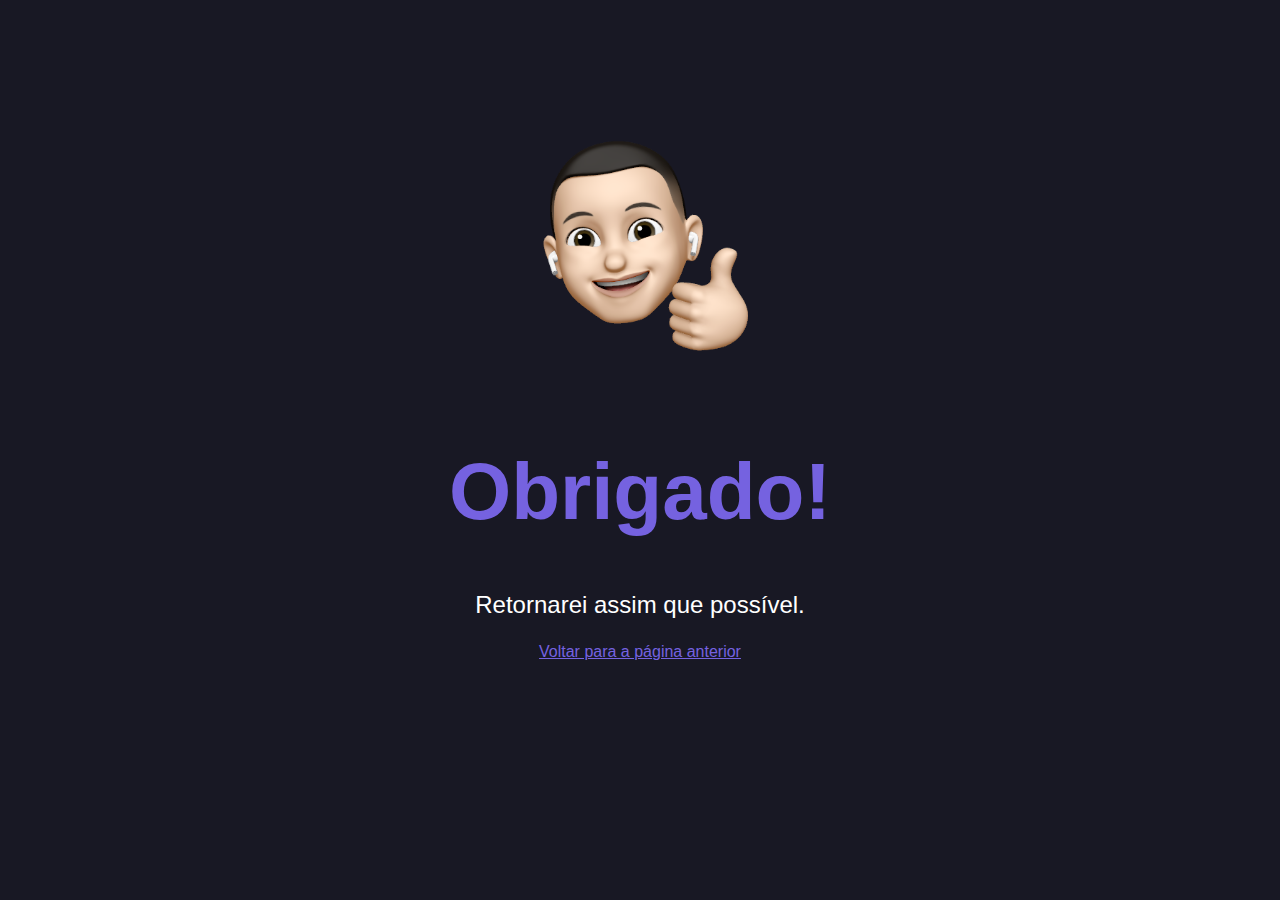
<file: obrigado.html>
<!DOCTYPE html>
<html lang="pt-br">
<head>
    <meta charset="UTF-8">
    <meta http-equiv="X-UA-Compatible" content="IE=edge">
    <meta name="viewport" content="width=device-width, initial-scale=1.0">
    <title>Portfólio - Dev Kowalsky</title>
    <link rel="stylesheet" href="obrigado.css">
</head>
<body>
    <div>
        <img src="./assets/enviado.png" alt="Email Enviado">
        <h1>Obrigado!</h1>
        <p>Retornarei assim que possível.</p>

        <a href="./index.html">Voltar para a página anterior</a>
    </div>
</body>
</html>
</file>
<file: obrigado.css>
body {
    background-color: #181824;
    font-family: Arial, Helvetica, sans-serif;
    text-align: center;
    display: flex;
    justify-content: center;
}

h1 {
    font-size: 5rem;
    color: #7562E0;
}

p {
    color: white;
    font-size: 1.5rem;
}

a {
    color: #7562E0;
    font-size: 1rem;
}

img {
    margin-top: 5rem;
    width: 300px;
}
</file>
